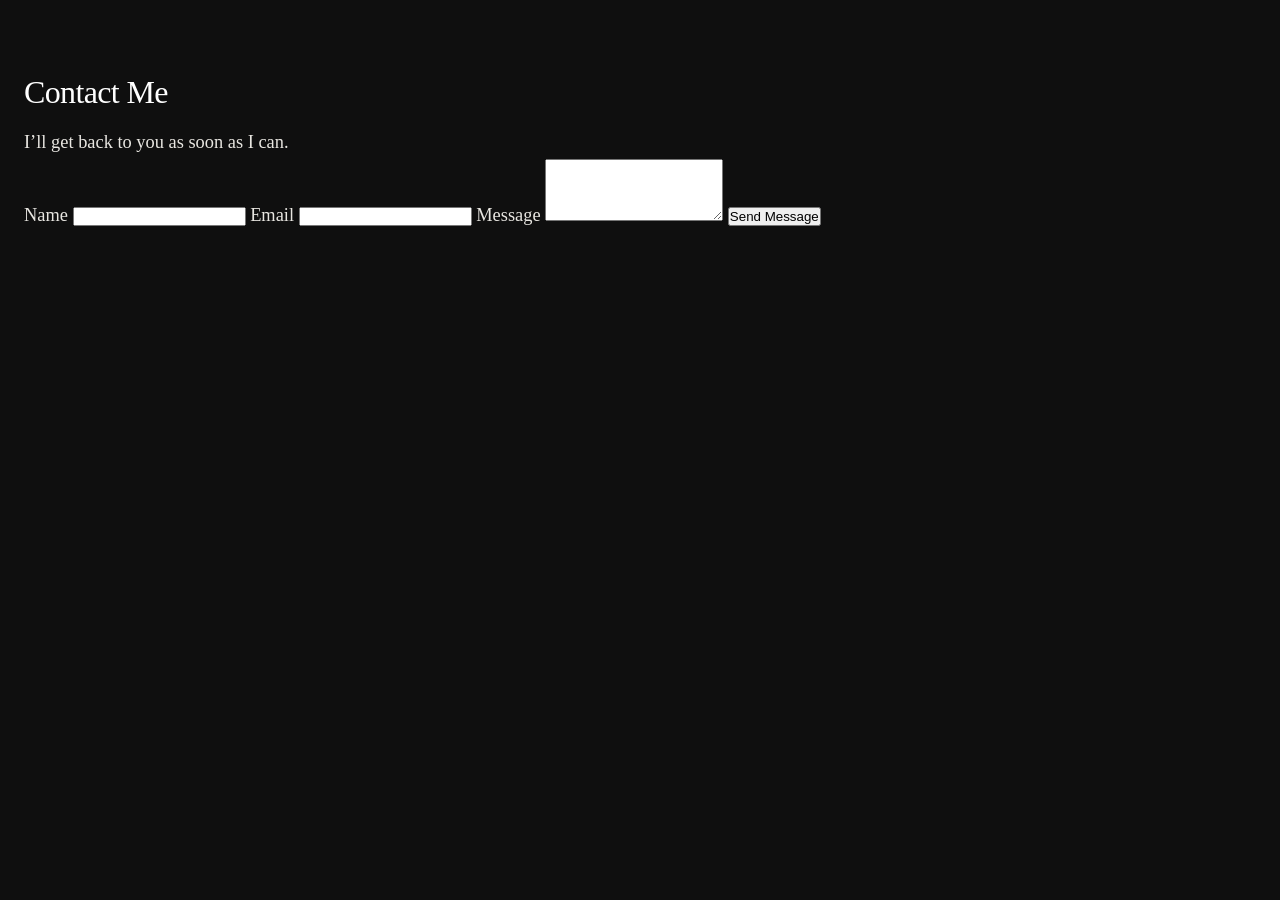
<file: contact.html>
<!DOCTYPE html>
<html lang="en">
<head>
    <meta charset="UTF-8">
    <meta name="viewport" content="width=device-width, initial-scale=1.0">
    <title>Contact | Pratyush Jha</title>
    <link rel="stylesheet" href="../style.css">
</head>

<body class="contact-page">
    <div class="contact-card">
        <h1>Contact Me</h1>
        <p class="contact-subtext">
            I’ll get back to you as soon as I can.
        </p>

        <form action="https://api.web3forms.com/submit" method="POST">
            <input type="hidden" name="access_key" value="321ffc13-ffd2-408e-a92c-313cd10b135f">

            <label>
                Name
                <input type="text" name="name" required>
            </label>

            <label>
                Email
                <input type="email" name="email" required>
            </label>

            <label>
                Message
                <textarea name="message" rows="4" required></textarea>
            </label>

            <button type="submit">Send Message</button>
        </form>
    </div>
</body>
</html>
</file>
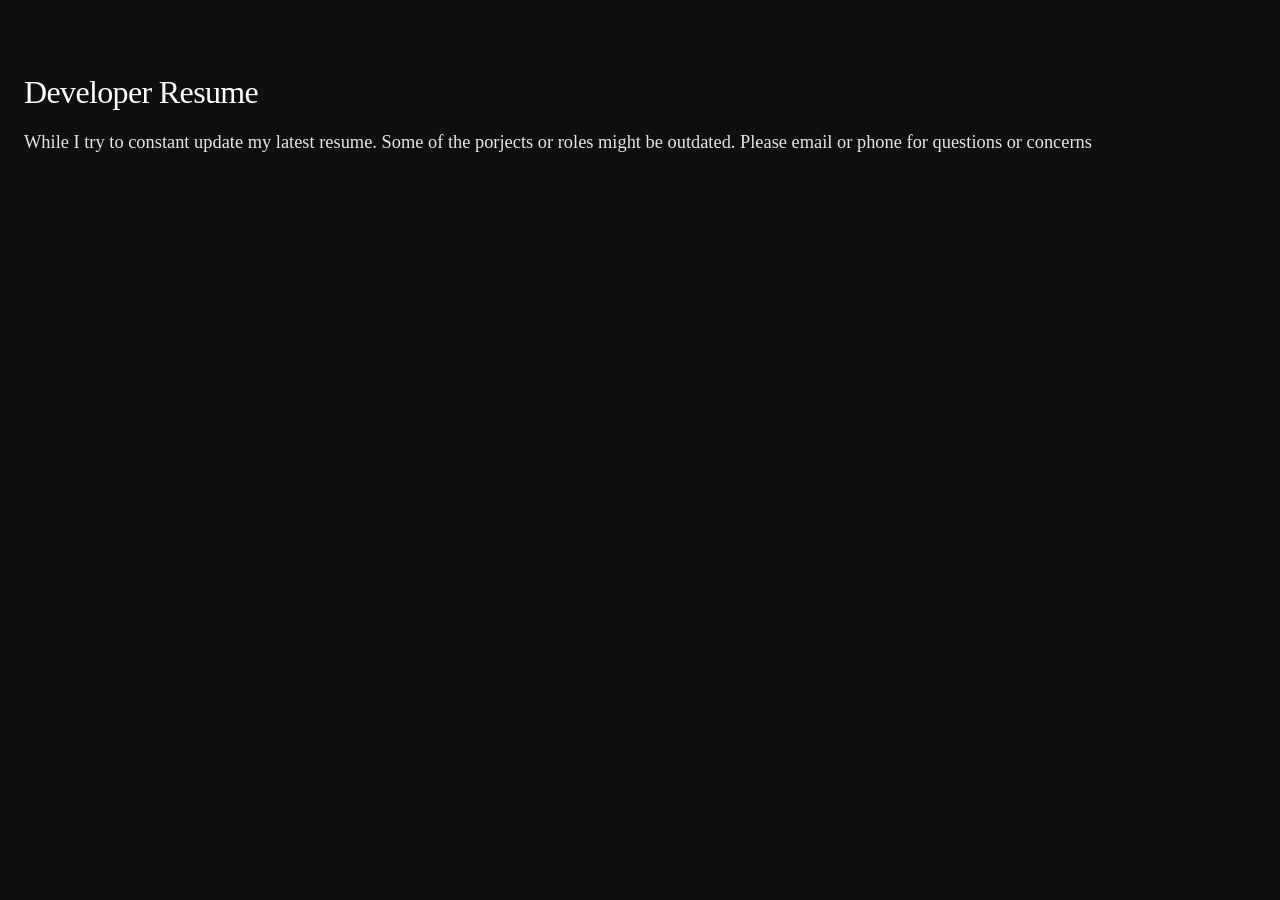
<file: devres.html>
<!DOCTYPE html>
<html lang="en">
<head>
    <meta charset="UTF-8">
    <meta name="viewport" content="width=device-width, initial-scale=1.0">
     <title>Document</title>
    <link rel="stylesheet" href="style.css">
</head>
<body>
         <h1>
        Developer Resume 

    </h1>
    <p>
       While I try to constant update my latest resume. Some of the porjects or roles might be outdated. Please email or phone for questions or concerns <br>
   <iframe src = "PKJ_tech_resume.pdf" width="100%" height="600px" frameborder="0"></iframe>
</body>
</html>
</file>
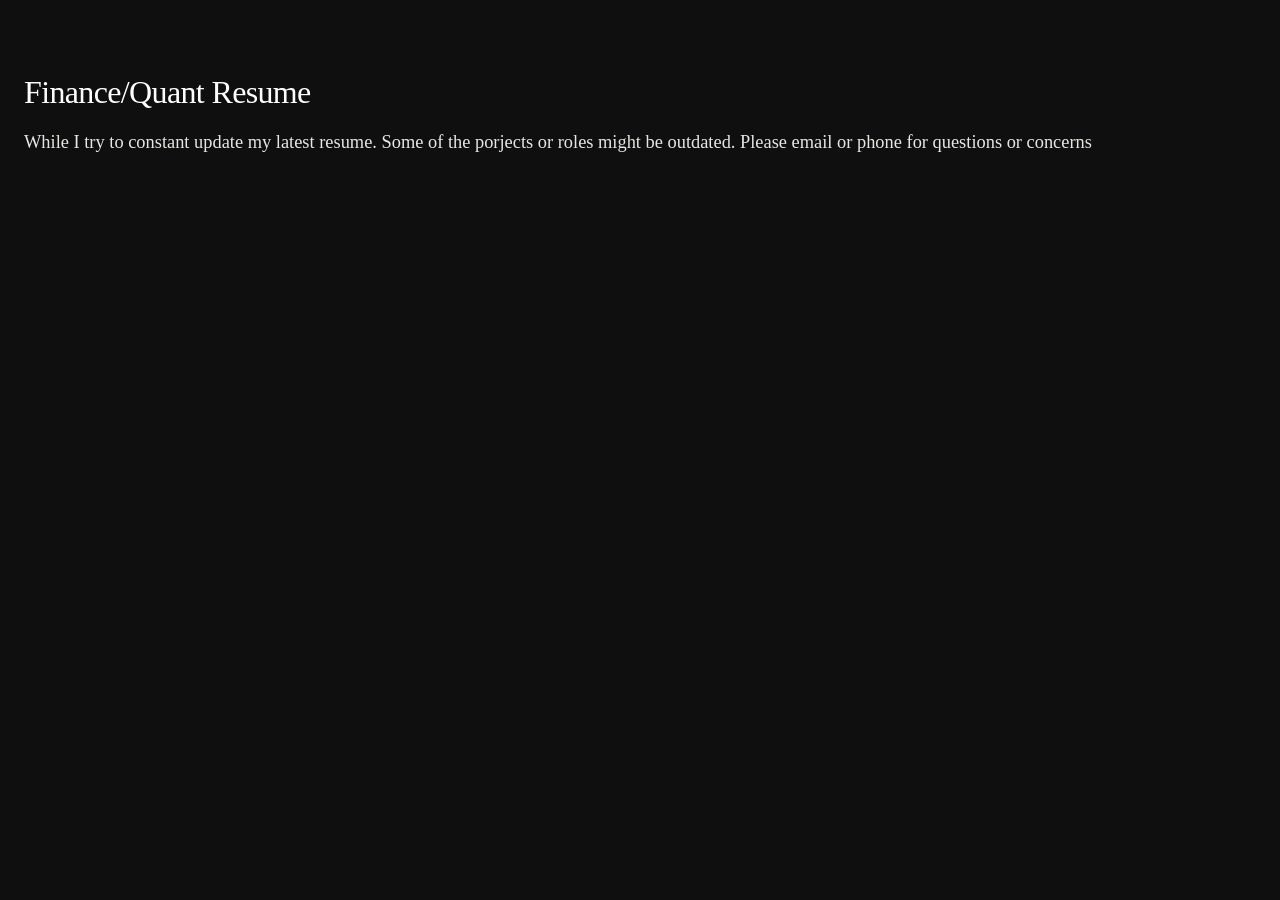
<file: finres.html>
<!DOCTYPE html>
<html lang="en">
<head>
    <meta charset="UTF-8">
    <meta name="viewport" content="width=device-width, initial-scale=1.0">
     <title>Document</title>
    <link rel="stylesheet" href="style.css">
</head>
<body>
    <h1>
        Finance/Quant Resume 

    </h1>
    <p>
       While I try to constant update my latest resume. Some of the porjects or roles might be outdated. Please email or phone for questions or concerns <br>
   <iframe src = "PKJ_finance_resume.pdf" width="100%" height="600px" frameborder="0"></iframe>
</body>
</html>
</file>
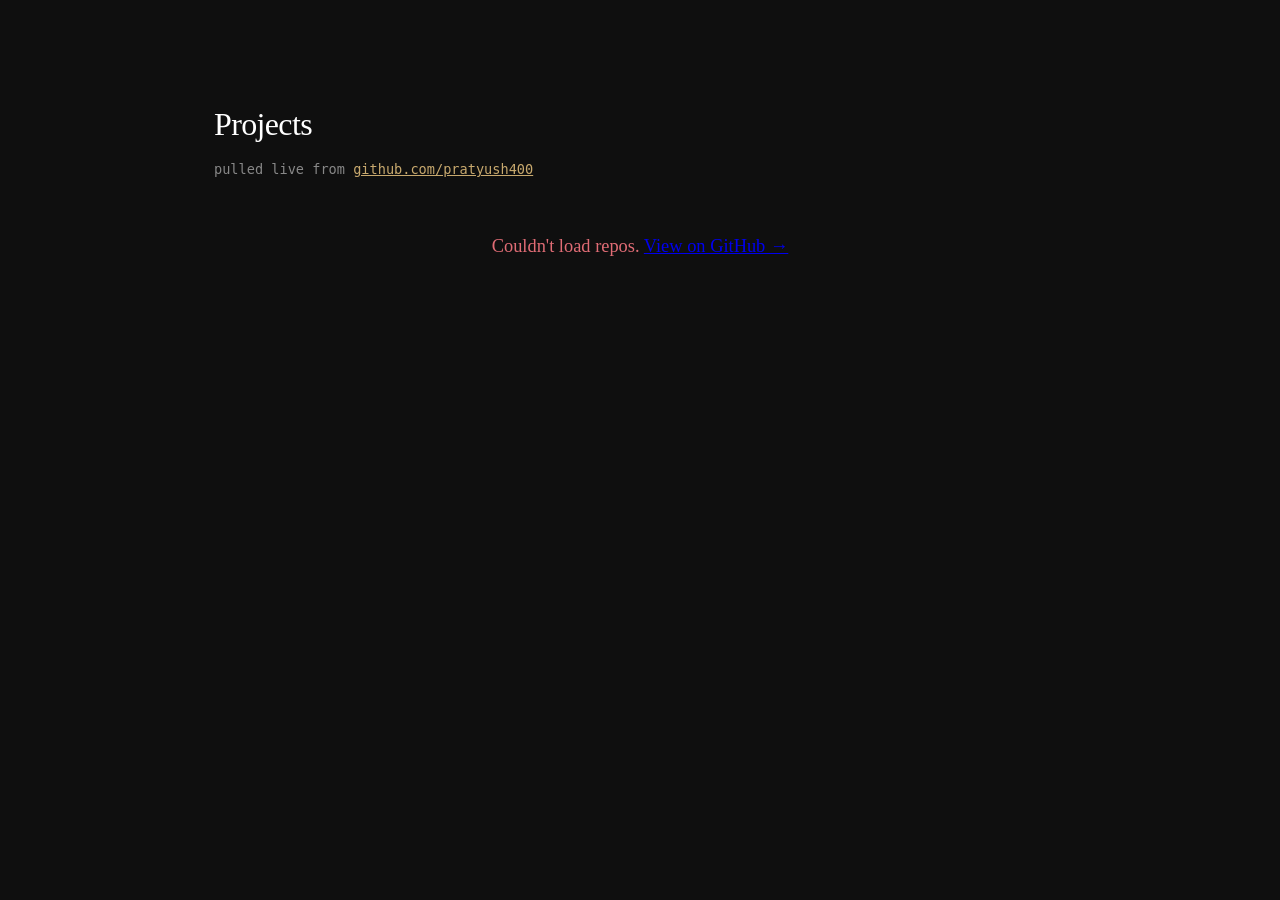
<file: projects.html>
<!DOCTYPE html>
<html lang="en">
<head>
    <meta charset="UTF-8">
    <meta name="viewport" content="width=device-width, initial-scale=1.0">
    <title>Projects — Pratyush</title>
    <link rel="stylesheet" href="style.css">
    <style>
        .projects-grid {
            display: grid;
            grid-template-columns: repeat(auto-fill, minmax(280px, 1fr));
            gap: 1rem;
            max-width: 900px;
            margin: 2rem auto;
        }

        .repo-card {
            border: 1px solid #333;
            border-radius: 8px;
            padding: 1.2rem;
            background: #161616;
            display: flex;
            flex-direction: column;
            gap: 0.5rem;
            transition: border-color 0.2s;
        }

        .repo-card:hover { border-color: #c8a96e; }

        .repo-card a {
            color: #c8a96e;
            text-decoration: none;
            font-size: 1rem;
            font-weight: 600;
        }

        .repo-card a:hover { text-decoration: underline; }

        .repo-desc {
            color: #aaa;
            font-size: 0.85rem;
            flex-grow: 1;
        }

        .repo-meta {
            display: flex;
            gap: 1rem;
            font-size: 0.75rem;
            color: #666;
            font-family: monospace;
        }

        .repo-lang::before { content: '◆ '; }

        #loading { color: #888; text-align: center; margin: 3rem 0; }
        #error   { color: #e06c75; text-align: center; margin: 3rem 0; }
    </style>
</head>
<body>
    <main style="max-width: 900px; margin: 0 auto; padding: 2rem 1.5rem;">
        <h1>Projects</h1>
        <p style="color: #888; font-family: monospace; font-size: 0.85rem;">
            pulled live from <a href="https://github.com/pratyush400" style="color: #c8a96e;">github.com/pratyush400</a>
        </p>

        <div id="loading">Loading repos...</div>
        <div id="error" style="display:none">Couldn't load repos. <a href="https://github.com/pratyush400">View on GitHub →</a></div>
        <div class="projects-grid" id="grid"></div>
    </main>

    <script>
        async function loadRepos() {
            try {
                const res = await fetch('https://api.github.com/users/pratyush400/repos?sort=updated&per_page=20');
                if (!res.ok) throw new Error();
                const repos = await res.json();

                document.getElementById('loading').style.display = 'none';
                const grid = document.getElementById('grid');

                repos
                    .filter(r => !r.fork) // hide forks, remove this line if you want them
                    .forEach(repo => {
                        grid.innerHTML += `
                            <div class="repo-card">
                                <a href="${repo.html_url}" target="_blank">${repo.name}</a>
                                <p class="repo-desc">${repo.description || 'No description yet.'}</p>
                                <div class="repo-meta">
                                    ${repo.language ? `<span class="repo-lang">${repo.language}</span>` : ''}
                                    <span>★ ${repo.stargazers_count}</span>
                                    <span>Updated ${new Date(repo.updated_at).toLocaleDateString()}</span>
                                </div>
                            </div>`;
                    });
            } catch {
                document.getElementById('loading').style.display = 'none';
                document.getElementById('error').style.display = 'block';
            }
        }

        loadRepos();
    </script>
</body>
</html>
</file>
<file: style.css>
:root {
    --bg: #0f0f0f;
    --text: #e8e6e1;
    --muted: #888;
    --accent: #c8a96e; /* warm gold — one accent, used sparingly */
    --max-width: 600px;
    --font-body: 'EB Garamond', Georgia, serif;
    --font-mono: 'JetBrains Mono', monospace;
}

*, *::before, *::after { box-sizing: border-box; margin: 0; padding: 0; }

body {
    background: var(--bg);
    color: var(--text);
    font-family: var(--font-body);
    font-size: 1.15rem;
    line-height: 1.75;
    padding: 4rem 1.5rem 6rem;
}

main {
    max-width: var(--max-width);
    margin: 0 auto;
}

/* Avatar */
.avatar {
    width: 72px;
    height: 72px;
    border-radius: 50%;
    object-fit: cover;
    display: block;
    margin-bottom: 1.5rem;
    filter: grayscale(20%);
}

/* Heading */
h1 {
    font-size: 2rem;
    font-weight: 500;
    color: #fff;
    margin-bottom: 0.4rem;
    letter-spacing: -0.02em;
}

/* Tagline */
.tagline {
    font-family: var(--font-mono);
    font-size: 0.78rem;
    color: var(--muted);
    margin-bottom: 2.5rem;
    letter-spacing: 0.02em;
}

.tagline a {
    color: var(--accent);
    text-decoration: none;
}

.tagline a:hover { text-decoration: underline; }

/* Bio */
.bio {
    color: var(--text);
    margin-bottom: 3rem;
    max-width: 52ch;
}

/* Nav links — plain text list, no buttons */
.links {
    display: flex;
    flex-wrap: wrap;
    gap: 0.25rem 0;
    flex-direction: column;
}

.links a {
    font-family: var(--font-mono);
    font-size: 0.85rem;
    color: var(--muted);
    text-decoration: none;
    padding: 0.2rem 0;
    transition: color 0.15s ease;
    letter-spacing: 0.03em;
}

.links a::before {
    content: '→ ';
    color: var(--accent);
}

.links a:hover { color: #fff; }
</file>
